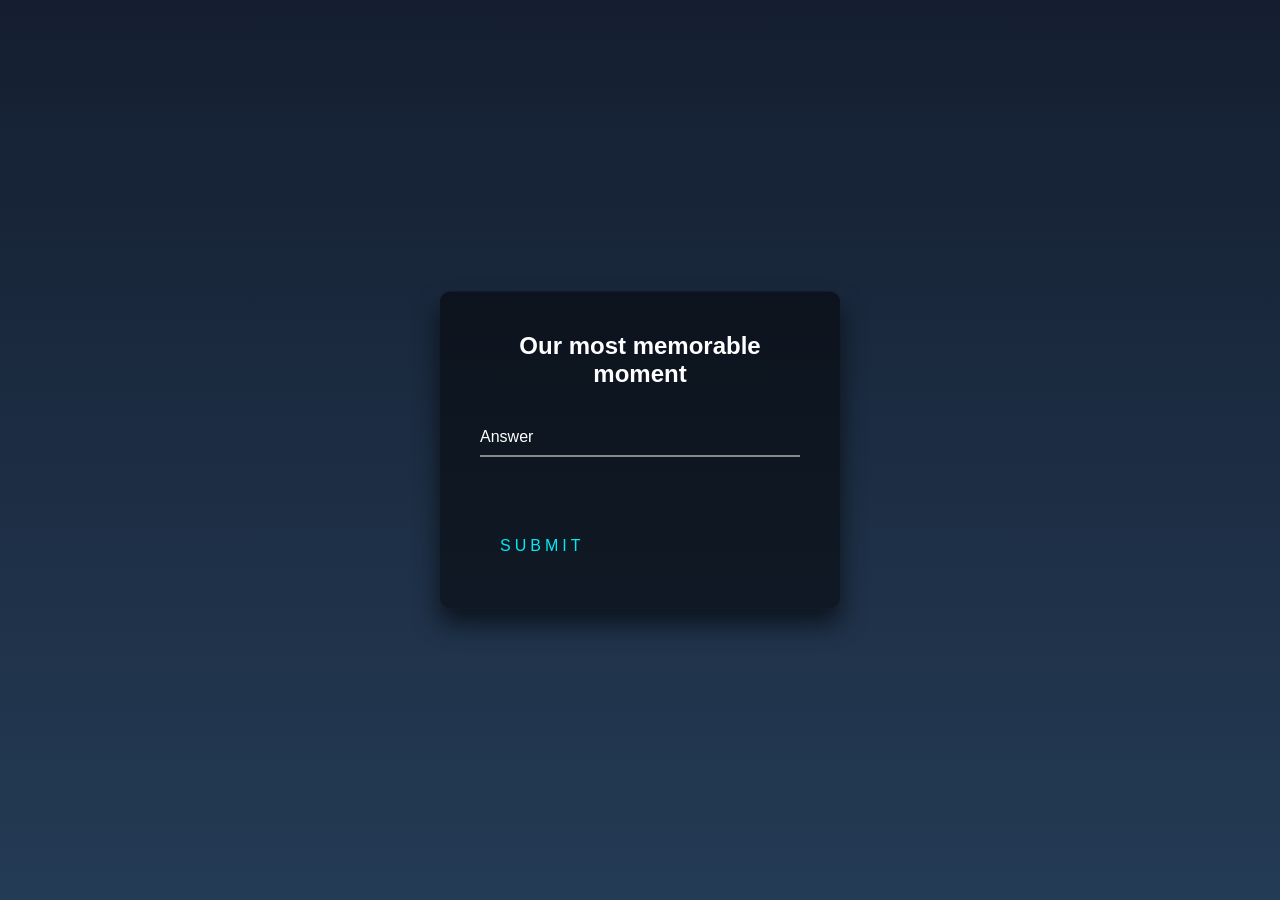
<file: index.html>
<!DOCTYPE html>
<html>
  <head>
    <meta charset="UTF-8" />
    <link rel="stylesheet" type="text/css" href="indexStyle.css" />
  </head>
  <body>
    <div class="login-box">
      <h2>Our most memorable moment</h2>
      <form id="ester-form">
        <div class="user-box">
          <input type="text" id="ester-type" name="" required="">
          <label>Answer</label>
        </div>
        <a id="ester-a" href="#" >
          <span></span>
          <span></span>
          <span></span>
          <span></span>
          Submit
        </a>
      </form>
    </div>
    <script src="es.js"></script>
  </body>
</html>
</file>
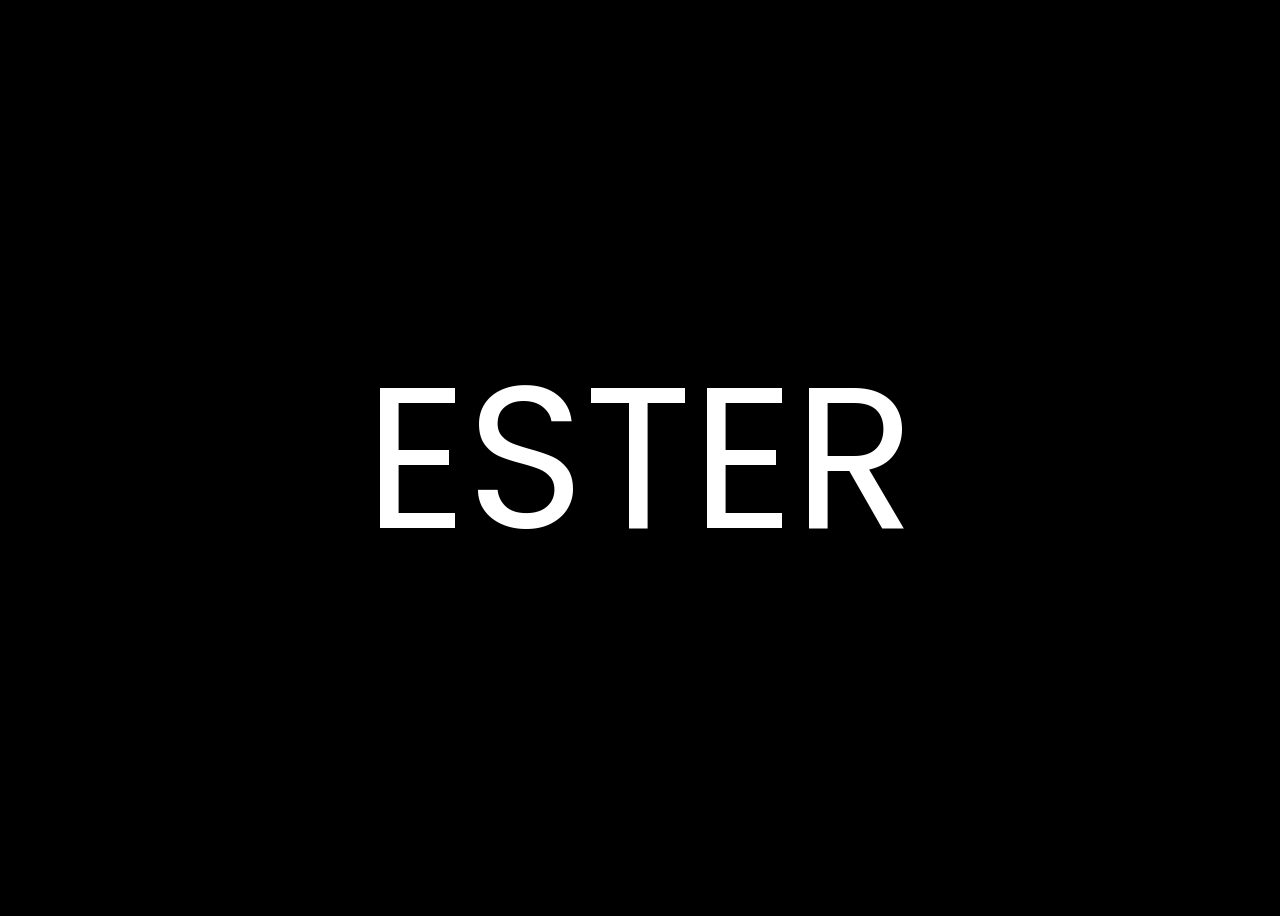
<file: main.html>
<!DOCTYPE html>
<html>
  <head>
    <meta charset="UTF-8" />
    <link rel="stylesheet" type="text/css" href="styles.css" />
  </head>
  <body>
   <div id="wrapper">
      <div id="text" class="channel-split-wrapper">
         ESTER
      </div>
      <script src="es.js"></script>
   </div>
  </body>
</html>
</file>
<file: indexStyle.css>
html {
  height: 100%;
}
body {
  margin:0;
  padding:0;
  font-family: sans-serif;
  background: linear-gradient(#141e30, #243b55);
}

.login-box {
  position: absolute;
  top: 50%;
  left: 50%;
  width: 400px;
  padding: 40px;
  transform: translate(-50%, -50%);
  background: rgba(0,0,0,.5);
  box-sizing: border-box;
  box-shadow: 0 15px 25px rgba(0,0,0,.6);
  border-radius: 10px;
}

.login-box h2 {
  margin: 0 0 30px;
  padding: 0;
  color: #fff;
  text-align: center;
}

.login-box .user-box {
  position: relative;
}

.login-box .user-box input {
  width: 100%;
  padding: 10px 0;
  font-size: 16px;
  color: #fff;
  margin-bottom: 30px;
  border: none;
  border-bottom: 1px solid #fff;
  outline: none;
  background: transparent;
}
.login-box .user-box label {
  position: absolute;
  top:0;
  left: 0;
  padding: 10px 0;
  font-size: 16px;
  color: #fff;
  pointer-events: none;
  transition: .5s;
}

.login-box .user-box input:focus ~ label,
.login-box .user-box input:valid ~ label {
  top: -20px;
  left: 0;
  color: #03e9f4;
  font-size: 12px;
}

.login-box form a {
  position: relative;
  display: inline-block;
  padding: 10px 20px;
  color: #03e9f4;
  font-size: 16px;
  text-decoration: none;
  text-transform: uppercase;
  overflow: hidden;
  transition: .5s;
  margin-top: 40px;
  letter-spacing: 4px
}



.login-box a span {
  position: absolute;
  display: block;
}

.login-box a span:nth-child(1) {
  top: 0;
  left: -100%;
  width: 100%;
  height: 2px;
  background: linear-gradient(90deg, transparent, #03e9f4);
  animation: btn-anim1 1s linear infinite;
}

@keyframes btn-anim1 {
  0% {
    left: -100%;
  }
  50%,100% {
    left: 100%;
  }
}

.login-box a span:nth-child(2) {
  top: -100%;
  right: 0;
  width: 2px;
  height: 100%;
  background: linear-gradient(180deg, transparent, #03e9f4);
  animation: btn-anim2 1s linear infinite;
  animation-delay: .25s
}

@keyframes btn-anim2 {
  0% {
    top: -100%;
  }
  50%,100% {
    top: 100%;
  }
}

.login-box a span:nth-child(3) {
  bottom: 0;
  right: -100%;
  width: 100%;
  height: 2px;
  background: linear-gradient(270deg, transparent, #03e9f4);
  animation: btn-anim3 1s linear infinite;
  animation-delay: .5s
}

@keyframes btn-anim3 {
  0% {
    right: -100%;
  }
  50%,100% {
    right: 100%;
  }
}

.login-box a span:nth-child(4) {
  bottom: -100%;
  left: 0;
  width: 2px;
  height: 100%;
  background: linear-gradient(360deg, transparent, #03e9f4);
  animation: btn-anim4 1s linear infinite;
  animation-delay: .75s
}

@keyframes btn-anim4 {
  0% {
    bottom: -100%;
  }
  50%,100% {
    bottom: 100%;
  }
}
</file>
<file: styles.css>
@import url('https://fonts.googleapis.com/css?family=Poppins:900&display=swap');

body {
   font-family: 'Poppins', sans-serif;
   background-color: #000;
}

#wrapper {
   height: 100vh;
   display: flex;
   justify-content: center;   
   align-items: center;
}

.channel-split-wrapper {
   position: relative;
   font-size: 200px;
}

.channel-split-static {
   opacity: 0;
}

.channel-split {
   position: absolute;
   top: 0;
   left: 0;
   mix-blend-mode: screen;   
}

.channel-split-red {
   color: #f00;
   animation: ANIMATE-RED 3000ms infinite;
}

.channel-split-green {
   color: #0f0;
}

.channel-split-blue {
   color: #00f;
   animation: ANIMATE-BLUE 3000ms infinite;
}

@keyframes ANIMATE-RED {
   0% {
      transform: translate(0, 0)
   }
   50% {
      transform: translate(25px, 25px)
   }
   100% {
      transform: translate(0, 0)
   }
}

@keyframes ANIMATE-BLUE {
   0% {
      transform: translate(0, 0)
   }
   50% {
      transform: translate(-25px, -25px)
   }
   100% {
      transform: translate(0, 0)
   }
}
</file>
